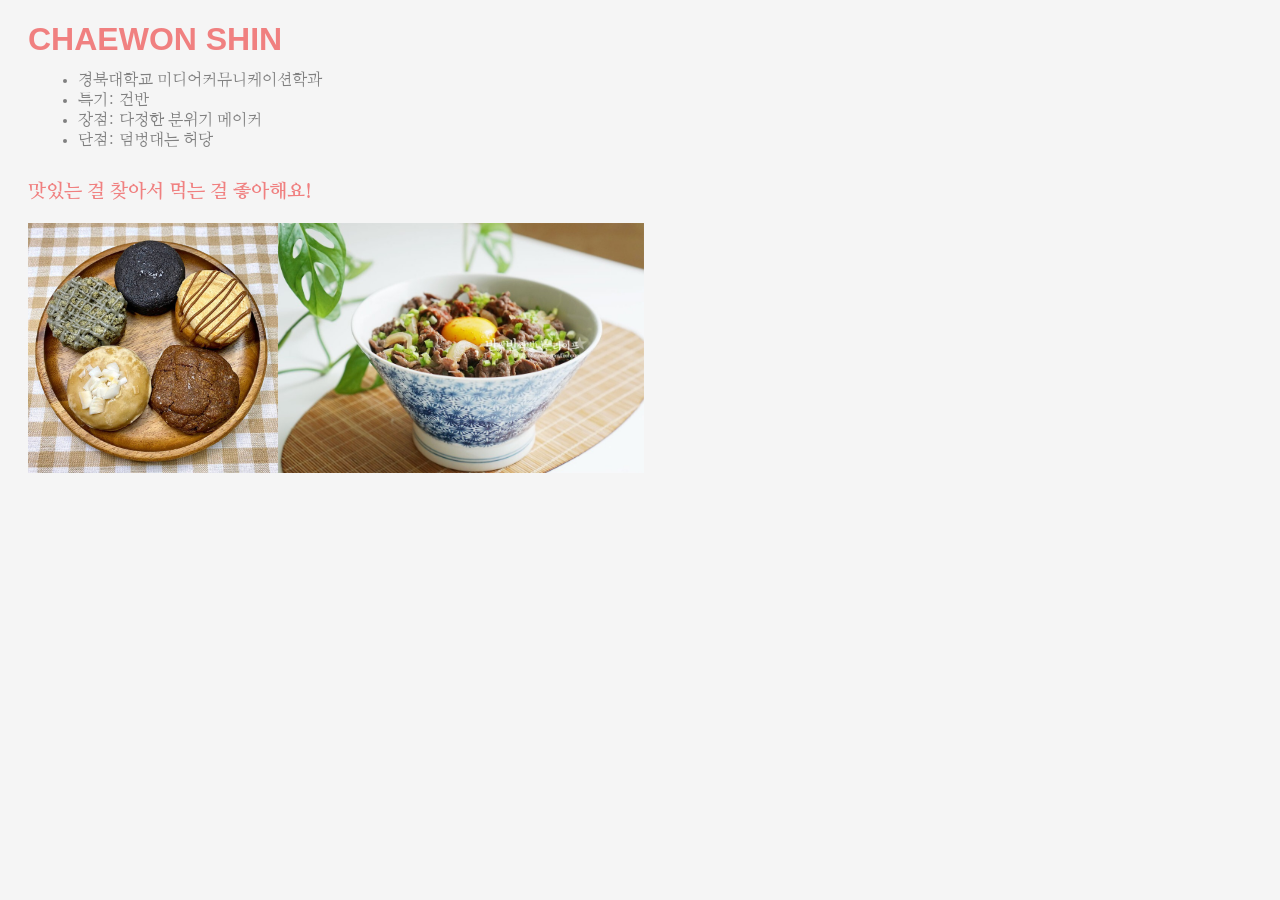
<file: 2차시/index.html>
<!DOCTYPE html>
<html lang="en">
<head>
    <meta charset="UTF-8">
    <meta name="viewport" content="width=device-width, initial-scale=1.0">
    
    <link rel="stylesheet" href="style.css">
    
    <link rel="preconnect" href="https://fonts.googleapis.com">
    <link rel="preconnect" href="https://fonts.gstatic.com" crossorigin>
    <link href="https://fonts.googleapis.com/css2?family=Nanum+Myeongjo:wght@700&display=swap" rel="stylesheet">

    <title>신채원 자기소개 페이지</title>
</head>
<body>
    <div id="name">
        <h1>CHAEWON SHIN</h1>
    </div>
    <div class="info">
        <ul>
            <li>경북대학교 미디어커뮤니케이션학과</li>
            <li>특기: 건반</li>
            <li>장점: 다정한 분위기 메이커</li>
            <li>단점: 덤벙대는 허당</li>
        </ul>
    </div>
    <div class="hobby">
        <h3>맛있는 걸 찾아서 먹는 걸 좋아해요!</h3>
        <div id="image">
            <img src="쿠키.jpg">
            <img src="규동.jpg">
        </div>
    </div>
    
</body>
</html>
</file>
<file: 2차시/style.css>
body{
    background-color: whitesmoke;
}

#name {
    color: lightcoral;
    font-family: 'Lucida Sans', 'Lucida Sans Regular', 'Lucida Grande', 'Lucida Sans Unicode', Geneva, Verdana, sans-serif;
    margin-left: 20px;
    margin-bottom: -10px;
}

.info {
    color: gray;
    font-family: 'Nanum Myeongjo', serif;
    margin-left: 30px;
}

.hobby {
    color: lightcoral;
    font-family: 'Nanum Myeongjo', bolder;
    margin-left: 20px;
    margin-top: 30px;
}

#image {
    display: flex;
}

img {
    height: 250px;
}
</file>
<file: newbie/style.css>
h2 {
    color: blue;
}

#first {
    color: red;
}

.green {
    color: green;
}

#ex {
    background-color: aqua;
    width: 100px;
    height: 100px;
    padding: 20px;
}
</file>
